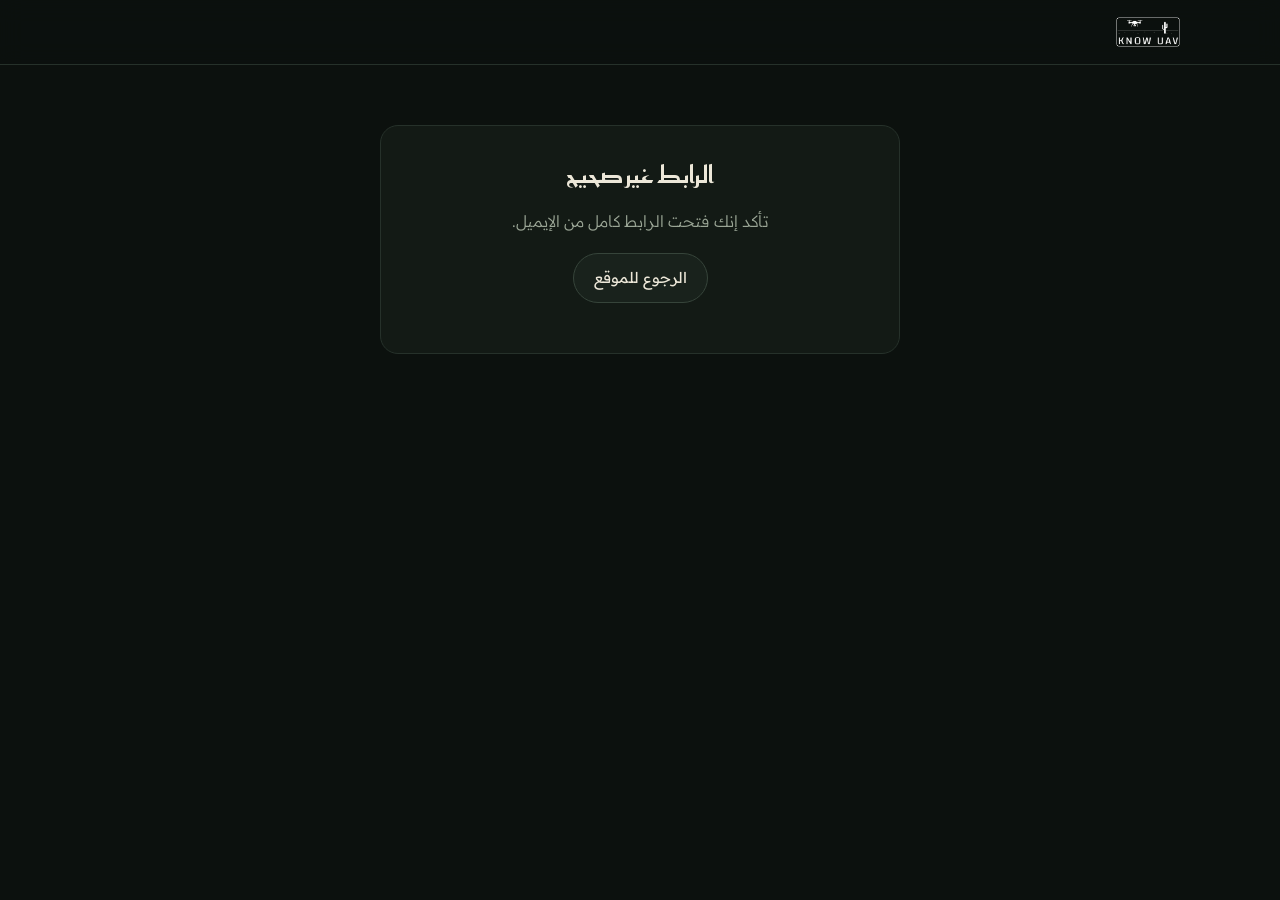
<file: unsubscribe.html>
<!doctype html>
<html lang="ar" dir="rtl"><head><meta charset="utf-8"><meta name="viewport" content="width=device-width,initial-scale=1,viewport-fit=cover">
<title>إلغاء الاشتراك · Know UAV</title><meta name="robots" content="noindex"><link rel="icon" href="/assets/favicon.png">
<link rel="preconnect" href="https://fonts.googleapis.com"><link rel="preconnect" href="https://fonts.gstatic.com" crossorigin>
<link rel="stylesheet" href="https://fonts.googleapis.com/css2?family=Reem+Kufi:wght@500;700&family=Readex+Pro:wght@300;400;600&family=IBM+Plex+Mono:wght@400;600&display=swap">
<link rel="stylesheet" href="/assets/base.css">
<style>.box{max-width:520px;margin:60px auto;text-align:center;background:var(--panel);border:1px solid var(--line);border-radius:18px;padding:34px 24px}.box h1{font-size:24px;margin-bottom:10px}.box p{color:var(--muted)}</style>
</head><body>
<header class="bar"><div class="wrap"><a class="brand" href="/"><img src="/assets/logo.png" alt="Know UAV" width="64" height="30"></a></div></header>
<main class="wrap"><div class="box" id="box"><h1>جارٍ إلغاء الاشتراك…</h1></div></main>
<script src="/assets/config.js"></script>
<script>
(async () => {
  const box = document.getElementById('box'), t = new URLSearchParams(location.search).get('t') || '';
  const done = (h, p) => box.innerHTML = `<h1>${h}</h1><p>${p}</p><p style="margin-top:18px"><a class="btn" href="/">الرجوع للموقع</a></p>`;
  if(!/^[0-9a-f-]{36}$/i.test(t)) return done('الرابط غير صحيح', 'تأكد إنك فتحت الرابط كامل من الإيميل.');
  try {
    const r = await fetch(KU.SUPABASE_URL + '/rest/v1/rpc/email_unsubscribe', { method:'POST', headers:{ apikey:KU.SUPABASE_KEY, Authorization:'Bearer ' + KU.SUPABASE_KEY, 'Content-Type':'application/json' }, body: JSON.stringify({ p_token: t }) });
    const ok = r.ok && (await r.json()) === true;
    ok ? done('تم إلغاء الاشتراك ✓', 'ما راح نرسل لك رسائل ترويجية بعد اليوم. رسائل حسابك المهمة (مثل تفعيل الحساب) بتوصلك عادي.')
       : done('ما لقينا هذا الرابط', 'يمكن انتهى أو انلغى قبل. لو تبي توقف الرسائل، راسلنا على info@knowuav.com.');
  } catch(e){ done('صار خطأ في الاتصال', 'حدّث الصفحة وجرّب مرة ثانية.'); }
})();
</script>
</body></html>
</file>
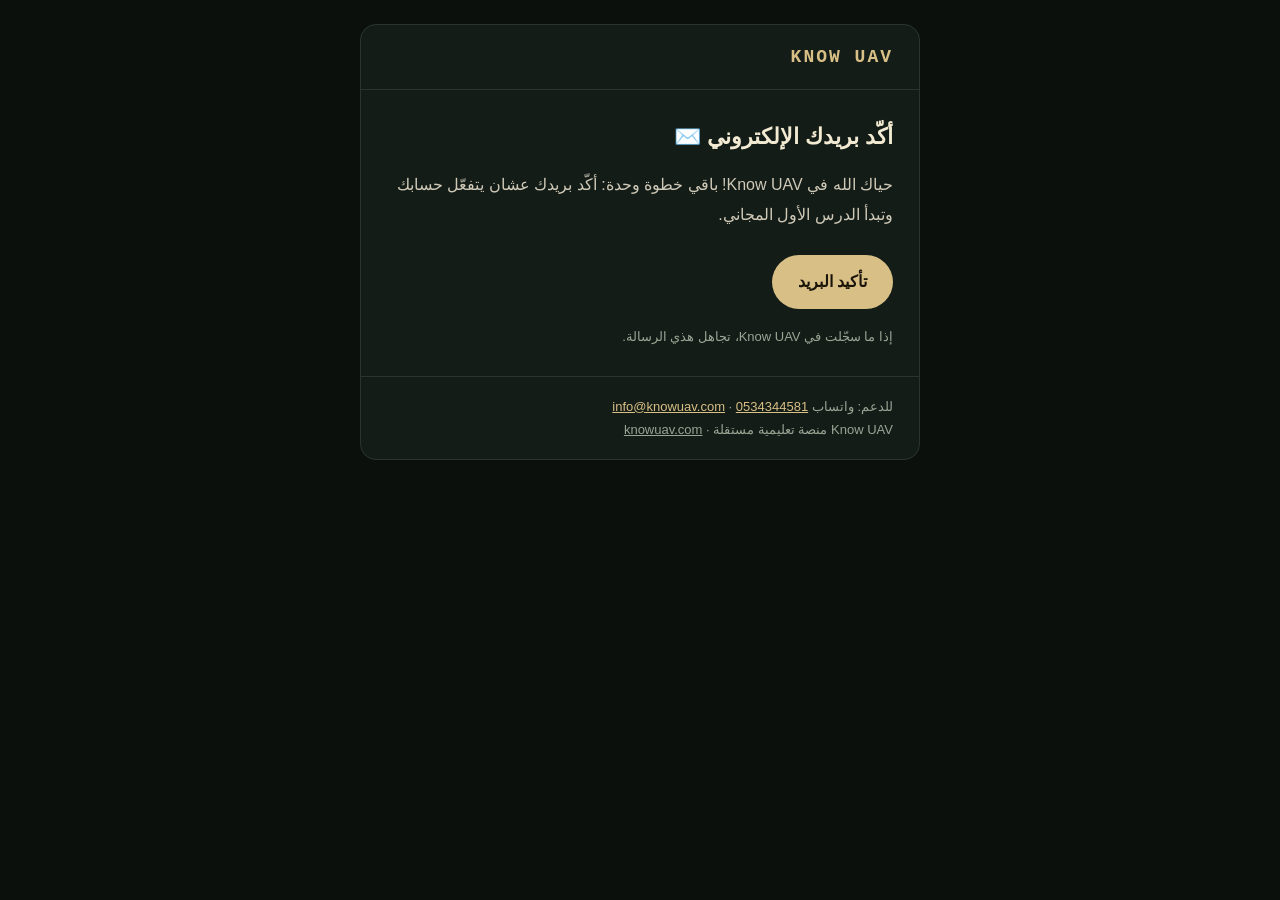
<file: supabase/auth-templates/confirm-sign-up.html>
<!-- Subject: تأكيد بريدك في Know UAV -->
<!doctype html><html lang="ar" dir="rtl"><head><meta charset="utf-8"><meta name="viewport" content="width=device-width,initial-scale=1"></head>
<body style="margin:0;background:#0b100d;padding:24px 12px;font-family:Tahoma,Arial,sans-serif;color:#ece7d8;direction:rtl">
<table role="presentation" width="100%" cellpadding="0" cellspacing="0"><tr><td align="center">
<table role="presentation" width="100%" cellpadding="0" cellspacing="0" style="max-width:560px;background:#141c17;border:1px solid #2a352d;border-radius:16px">
<tr><td style="padding:22px 26px;border-bottom:1px solid #2a352d;text-align:right"><span style="font-family:'Courier New',monospace;font-weight:bold;letter-spacing:2px;color:#d8bf86;font-size:18px">KNOW UAV</span></td></tr>
<tr><td style="padding:26px;text-align:right;font-size:16px;line-height:1.9">
<h1 style="margin:0 0 12px;font-size:22px;color:#f2ead2">أكّد بريدك الإلكتروني ✉️</h1>
<p style="margin:0 0 12px;color:#cfc9b8">حياك الله في Know UAV! باقي خطوة وحدة: أكّد بريدك عشان يتفعّل حسابك وتبدأ الدرس الأول المجاني.</p>
<p style="margin:24px 0 6px"><a href="{{ .ConfirmationURL }}" style="display:inline-block;background:#d8bf86;color:#1a1408;text-decoration:none;font-weight:bold;padding:12px 26px;border-radius:999px">تأكيد البريد</a></p>
<p style="margin:16px 0 0;font-size:13px;color:#9aa595">إذا ما سجّلت في Know UAV، تجاهل هذي الرسالة.</p>
</td></tr>
<tr><td style="padding:18px 26px;border-top:1px solid #2a352d;text-align:right;font-size:13px;color:#9aa595;line-height:1.8">
للدعم: واتساب <a href="https://wa.me/966534344581" style="color:#d8bf86">0534344581</a> · <a href="mailto:info@knowuav.com" style="color:#d8bf86">info@knowuav.com</a><br>
Know UAV منصة تعليمية مستقلة · <a href="https://www.knowuav.com" style="color:#9aa595">knowuav.com</a></td></tr>
</table></td></tr></table></body></html>
</file>
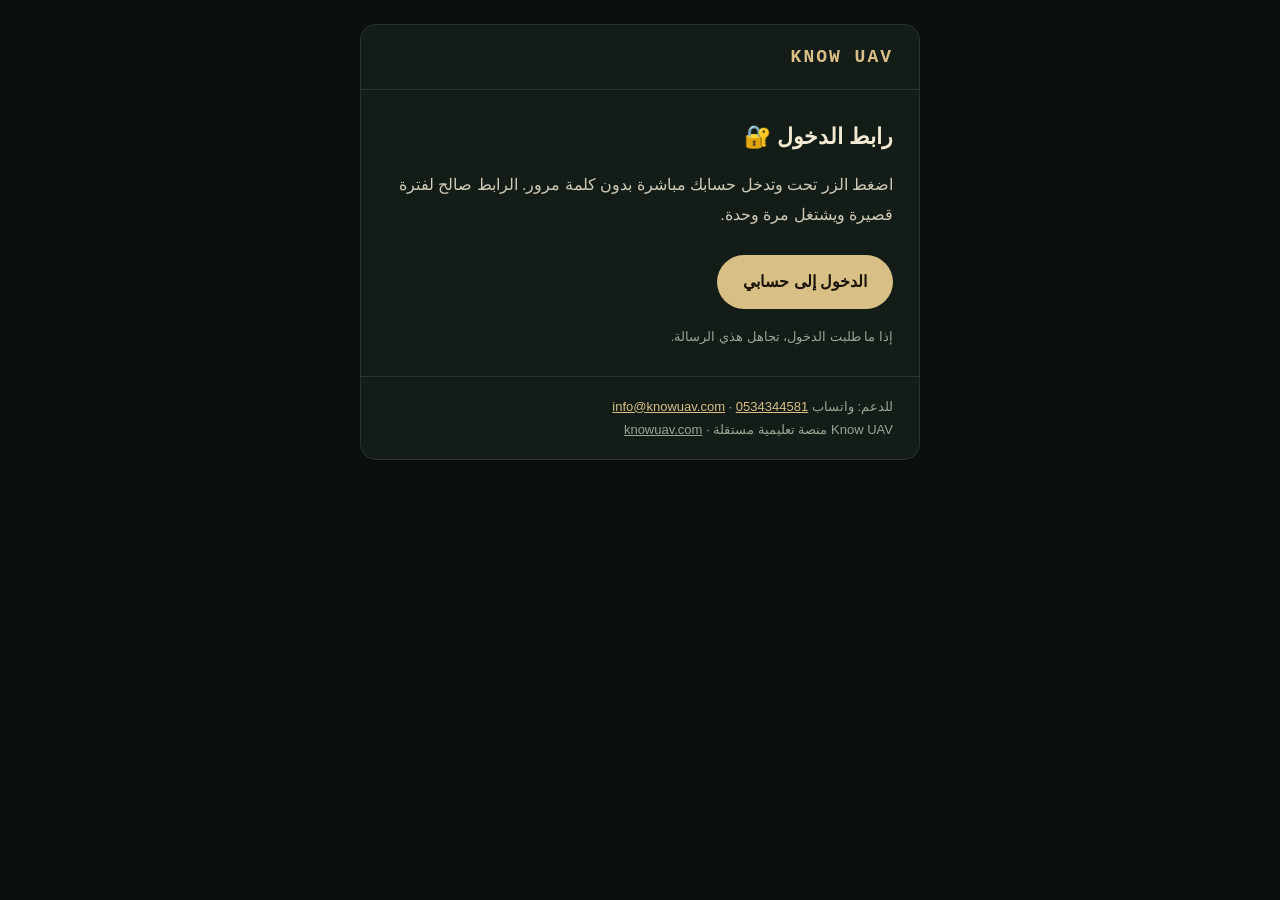
<file: supabase/auth-templates/magic-link.html>
<!-- Subject: رابط الدخول إلى Know UAV -->
<!doctype html><html lang="ar" dir="rtl"><head><meta charset="utf-8"><meta name="viewport" content="width=device-width,initial-scale=1"></head>
<body style="margin:0;background:#0b100d;padding:24px 12px;font-family:Tahoma,Arial,sans-serif;color:#ece7d8;direction:rtl">
<table role="presentation" width="100%" cellpadding="0" cellspacing="0"><tr><td align="center">
<table role="presentation" width="100%" cellpadding="0" cellspacing="0" style="max-width:560px;background:#141c17;border:1px solid #2a352d;border-radius:16px">
<tr><td style="padding:22px 26px;border-bottom:1px solid #2a352d;text-align:right"><span style="font-family:'Courier New',monospace;font-weight:bold;letter-spacing:2px;color:#d8bf86;font-size:18px">KNOW UAV</span></td></tr>
<tr><td style="padding:26px;text-align:right;font-size:16px;line-height:1.9">
<h1 style="margin:0 0 12px;font-size:22px;color:#f2ead2">رابط الدخول 🔐</h1>
<p style="margin:0 0 12px;color:#cfc9b8">اضغط الزر تحت وتدخل حسابك مباشرة بدون كلمة مرور. الرابط صالح لفترة قصيرة ويشتغل مرة وحدة.</p>
<p style="margin:24px 0 6px"><a href="{{ .ConfirmationURL }}" style="display:inline-block;background:#d8bf86;color:#1a1408;text-decoration:none;font-weight:bold;padding:12px 26px;border-radius:999px">الدخول إلى حسابي</a></p>
<p style="margin:16px 0 0;font-size:13px;color:#9aa595">إذا ما طلبت الدخول، تجاهل هذي الرسالة.</p>
</td></tr>
<tr><td style="padding:18px 26px;border-top:1px solid #2a352d;text-align:right;font-size:13px;color:#9aa595;line-height:1.8">
للدعم: واتساب <a href="https://wa.me/966534344581" style="color:#d8bf86">0534344581</a> · <a href="mailto:info@knowuav.com" style="color:#d8bf86">info@knowuav.com</a><br>
Know UAV منصة تعليمية مستقلة · <a href="https://www.knowuav.com" style="color:#9aa595">knowuav.com</a></td></tr>
</table></td></tr></table></body></html>
</file>
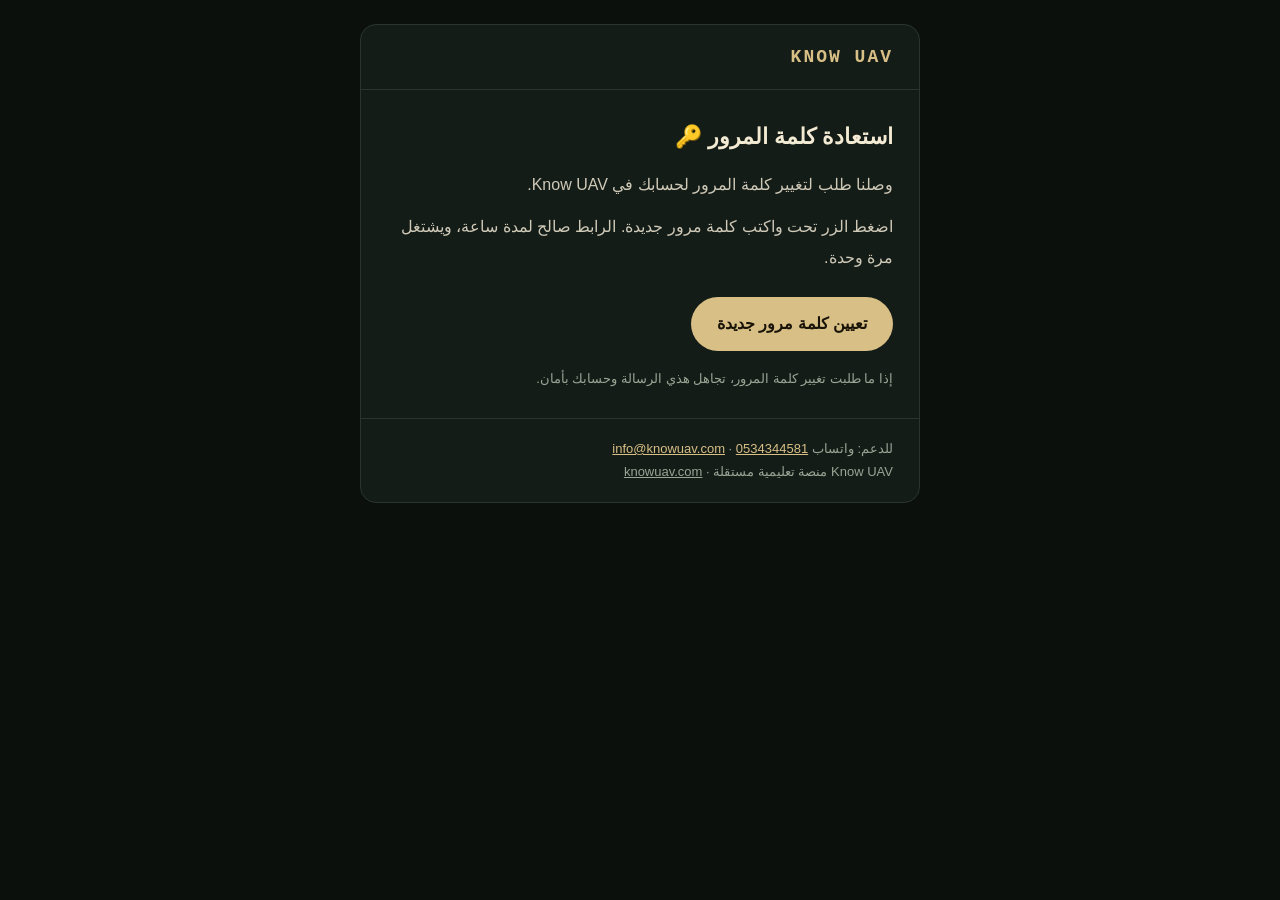
<file: supabase/auth-templates/reset-password.html>
<!-- Subject: استعادة كلمة المرور · Know UAV -->
<!doctype html><html lang="ar" dir="rtl"><head><meta charset="utf-8"><meta name="viewport" content="width=device-width,initial-scale=1"></head>
<body style="margin:0;background:#0b100d;padding:24px 12px;font-family:Tahoma,Arial,sans-serif;color:#ece7d8;direction:rtl">
<table role="presentation" width="100%" cellpadding="0" cellspacing="0"><tr><td align="center">
<table role="presentation" width="100%" cellpadding="0" cellspacing="0" style="max-width:560px;background:#141c17;border:1px solid #2a352d;border-radius:16px">
<tr><td style="padding:22px 26px;border-bottom:1px solid #2a352d;text-align:right"><span style="font-family:'Courier New',monospace;font-weight:bold;letter-spacing:2px;color:#d8bf86;font-size:18px">KNOW UAV</span></td></tr>
<tr><td style="padding:26px;text-align:right;font-size:16px;line-height:1.9">
<h1 style="margin:0 0 12px;font-size:22px;color:#f2ead2">استعادة كلمة المرور 🔑</h1>
<p style="margin:0 0 12px;color:#cfc9b8">وصلنا طلب لتغيير كلمة المرور لحسابك في Know UAV.</p><p style="margin:0 0 12px;color:#cfc9b8">اضغط الزر تحت واكتب كلمة مرور جديدة. الرابط صالح لمدة ساعة، ويشتغل مرة وحدة.</p>
<p style="margin:24px 0 6px"><a href="{{ .ConfirmationURL }}" style="display:inline-block;background:#d8bf86;color:#1a1408;text-decoration:none;font-weight:bold;padding:12px 26px;border-radius:999px">تعيين كلمة مرور جديدة</a></p>
<p style="margin:16px 0 0;font-size:13px;color:#9aa595">إذا ما طلبت تغيير كلمة المرور، تجاهل هذي الرسالة وحسابك بأمان.</p>
</td></tr>
<tr><td style="padding:18px 26px;border-top:1px solid #2a352d;text-align:right;font-size:13px;color:#9aa595;line-height:1.8">
للدعم: واتساب <a href="https://wa.me/966534344581" style="color:#d8bf86">0534344581</a> · <a href="mailto:info@knowuav.com" style="color:#d8bf86">info@knowuav.com</a><br>
Know UAV منصة تعليمية مستقلة · <a href="https://www.knowuav.com" style="color:#9aa595">knowuav.com</a></td></tr>
</table></td></tr></table></body></html>
</file>
<file: assets/base.css>
/* Know UAV — shared tokens & chrome. Night-field olive + desert sand, one dark look. */
:root{
  --ground:#0c110e; --panel:#131a15; --panel2:#19221c; --line:#26312a; --line2:#36443a;
  --sand:#d8bf86; --sand-dim:#a8925f; --signal:#ff8f45; --ok:#7cd39b; --bad:#ff6b6b;
  --text:#ece7d8; --muted:#9aa595; --faint:#6a7568; --ink:#1b1608;
  --f-display:"Reem Kufi","Readex Pro",Tahoma,sans-serif;
  --f-body:"Readex Pro",Tahoma,"Segoe UI",sans-serif;
  --f-mono:"IBM Plex Mono",ui-monospace,Menlo,Consolas,monospace;
  --r:12px; --gut:clamp(16px,4vw,40px);
  color-scheme:dark;
}
*{box-sizing:border-box}
html{-webkit-text-size-adjust:100%}
html,body{background:var(--ground);color:var(--text);margin:0}
body{font-family:var(--f-body);font-size:16px;line-height:1.75;font-weight:300;padding-top:env(safe-area-inset-top,0px)}
img{max-width:100%}
[hidden]{display:none!important}
a{color:var(--sand)}
button{font:inherit;color:inherit}
:focus-visible{outline:2px solid var(--sand);outline-offset:2px}
h1,h2,h3{font-family:var(--f-display);font-weight:700;line-height:1.3;text-wrap:balance;margin:0}
.wrap{max-width:1160px;margin:0 auto;padding-inline:var(--gut)}
.mono{font-family:var(--f-mono);font-variant-numeric:tabular-nums}
.en{font-family:var(--f-mono);font-size:.86em;color:var(--sand-dim);direction:ltr;unicode-bidi:isolate}
.eyebrow{font-family:var(--f-mono);font-size:12px;letter-spacing:.12em;color:var(--sand-dim);text-transform:uppercase}
.note{font-size:13px;color:var(--faint)}

/* header */
.bar{position:sticky;top:env(safe-area-inset-top,0px);z-index:40;background:color-mix(in srgb,var(--ground) 86%,transparent);backdrop-filter:blur(12px);-webkit-backdrop-filter:blur(12px);border-bottom:1px solid var(--line)}
.bar .wrap{display:flex;align-items:center;gap:14px;min-height:64px;flex-wrap:wrap}
.brand{display:flex;align-items:center;text-decoration:none}
.brand img{height:30px;width:auto;display:block}
.nav{display:flex;gap:4px;margin-inline-start:auto;flex-wrap:wrap;align-items:center}
.nav a{text-decoration:none;color:var(--muted);padding:6px 12px;border-radius:999px;font-size:14px}
.nav a.on,.nav a:hover{color:var(--text);background:var(--panel2)}

/* buttons & forms */
.btn{display:inline-flex;align-items:center;justify-content:center;gap:8px;padding:11px 20px;border-radius:999px;border:1px solid var(--line2);background:var(--panel2);cursor:pointer;text-decoration:none;color:var(--text);font-weight:400;font-size:15px;transition:border-color .15s,filter .15s}
.btn:hover{border-color:var(--sand-dim)}
.btn.pri{background:var(--sand);color:var(--ink);border-color:var(--sand);font-weight:600}
.btn.pri:hover{filter:brightness(1.07)}
.btn.sm{padding:6px 14px;font-size:13px}
.btn.block{width:100%}
.btn:disabled{opacity:.5;cursor:not-allowed}
.row{display:flex;gap:12px;flex-wrap:wrap;align-items:center}
.field{display:grid;gap:6px;font-size:14px;color:var(--muted)}
.field input,.field select,.field textarea{background:var(--ground);border:1px solid var(--line2);border-radius:10px;padding:11px 14px;color:var(--text);font:inherit;font-size:16px;width:100%}
.field input:focus,.field textarea:focus{border-color:var(--sand-dim);outline:none}
.card{background:var(--panel);border:1px solid var(--line);border-radius:var(--r);padding:22px}
.chip{font-family:var(--f-mono);font-size:11px;padding:2px 9px;border-radius:999px;border:1px solid var(--line2);color:var(--muted);white-space:nowrap}
.chip.ok{color:var(--ok);border-color:color-mix(in srgb,var(--ok) 45%,transparent)}
.chip.warn{color:var(--signal);border-color:color-mix(in srgb,var(--signal) 45%,transparent)}
.chip.bad{color:var(--bad);border-color:color-mix(in srgb,var(--bad) 45%,transparent)}
.chip.sand{color:var(--ink);background:var(--sand);border-color:var(--sand)}

/* footer */
footer.site{border-top:1px solid var(--line);padding-block:32px 40px;color:var(--faint);font-size:14px;margin-top:40px}
footer.site .cols{display:grid;grid-template-columns:1.4fr 1fr 1fr;gap:24px}
footer.site h4{margin:0 0 8px;font-size:13px;color:var(--muted);font-weight:600;font-family:var(--f-body)}
footer.site a{color:var(--muted);text-decoration:none;display:block;padding:2px 0}
footer.site a:hover{color:var(--sand)}
footer.site img{height:24px;margin-bottom:10px}
footer.site .ltr{direction:ltr;unicode-bidi:isolate;display:inline-block}
@media (max-width:700px){footer.site .cols{grid-template-columns:1fr}}

/* floating whatsapp */
.wa{position:fixed;bottom:calc(18px + env(safe-area-inset-bottom,0px));left:18px;z-index:50;width:52px;height:52px;border-radius:50%;background:#1f8f4e;display:grid;place-items:center;box-shadow:0 6px 20px #0008;text-decoration:none}
.wa svg{width:28px;height:28px;fill:#fff}

.toast{position:fixed;bottom:calc(20px + env(safe-area-inset-bottom,0px));left:50%;transform:translateX(-50%);background:var(--sand);color:var(--ink);padding:10px 18px;border-radius:999px;font-weight:600;z-index:80;font-size:14px;max-width:90vw;text-align:center}
.toast.err{background:var(--bad);color:#200}

/* legal pages */
.doc{max-width:760px;margin:0 auto;padding-block:40px 20px}
.doc h1{font-size:clamp(28px,4vw,40px);margin-bottom:6px}
.doc h2{font-size:20px;margin:28px 0 8px;color:var(--sand)}
.doc p,.doc li{color:var(--text)}
.doc ul{padding-inline-start:20px}
.doc .upd{color:var(--faint);font-size:13px;font-family:var(--f-mono)}

@media (prefers-reduced-motion:reduce){*{transition:none!important;animation:none!important}}

s.was{color:var(--muted);text-decoration-color:var(--signal);text-decoration-thickness:2px;font-size:.62em;margin-inline:.25em;font-weight:400}
.offerbar{display:flex;justify-content:center;align-items:center;gap:6px 16px;flex-wrap:wrap;background:linear-gradient(90deg,#ff8f45,#f2b25c);color:#1a0d02;font-size:14px;padding:8px 14px;text-align:center;text-decoration:none;position:relative;z-index:60}
.offerbar b{font-weight:700}.offerbar s{opacity:.7;text-decoration-thickness:2px}
.offerbar .cd{background:#1a0d0214;border-radius:999px;padding:2px 10px}
</file>
